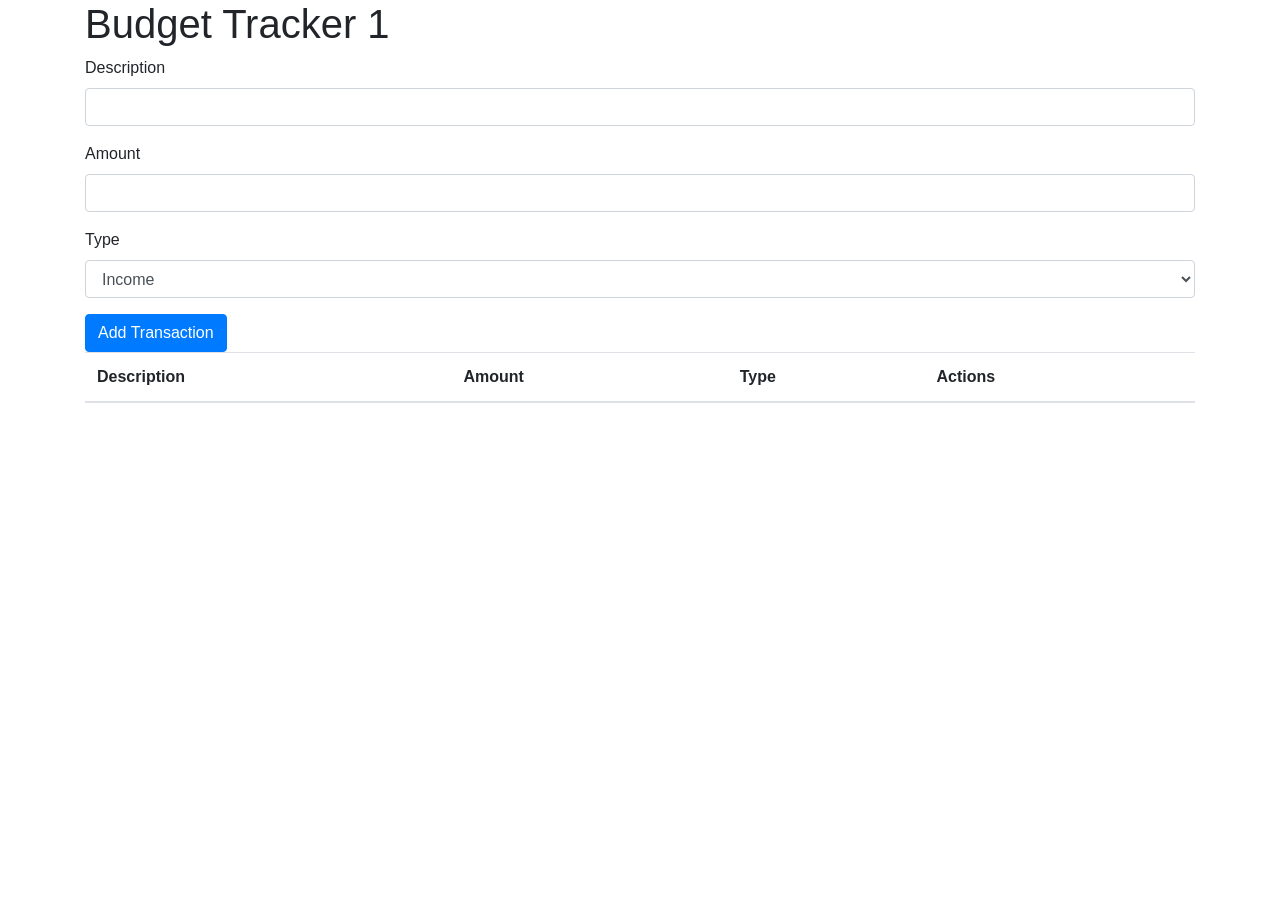
<file: bt/frontend/index.html>
<!DOCTYPE html>
<html>
<head>
  <title>Budget Tracker</title>
  <link rel="stylesheet" href="https://stackpath.bootstrapcdn.com/bootstrap/4.5.2/css/bootstrap.min.css">
  <link rel="stylesheet" href="styles.css"> 
</head>
<body>
  <div class="container">
    <h1>Budget Tracker 1</h1>

    <form id="transactionForm">
      <div class="form-group">
        <label for="description">Description</label> 
        <input type="text" class="form-control" id="description">
      </div>
      <div class="form-group">
        <label for="amount">Amount</label>
        <input type="number" class="form-control" id="amount">
      </div>
      <div class="form-group">
        <label for="type">Type</label>
        <select class="form-control" id="type">
          <option value="income">Income</option> 
          <option value="expense">Expense</option>
        </select>
      </div>
      <button type="submit" class="btn btn-primary">Add Transaction</button>
    </form>

    <div id="transactionsTable">
      <table class="table">
        <thead>
          <tr>
            <th>Description</th>
            <th>Amount</th>
            <th>Type</th>
            <th>Actions</th>
          </tr>
        </thead>
        <tbody id="transactionsTableBody"> 
        </tbody>
      </table>
    </div>
  </div>

  <script src="https://code.jquery.com/jquery-3.5.1.min.js"></script> 
  <script src="https://cdn.jsdelivr.net/npm/popper.js@1.16.1/dist/umd/popper.min.js"></script>
  <script src="https://stackpath.bootstrapcdn.com/bootstrap/4.5.2/js/bootstrap.min.js"></script>
  <script src="script.js"></script> 
</body>
</html>
</file>
<file: bt/frontend/styles.css>
.income {
    color: green;
  }
  
  .expense {
    color: red;
  }
</file>
